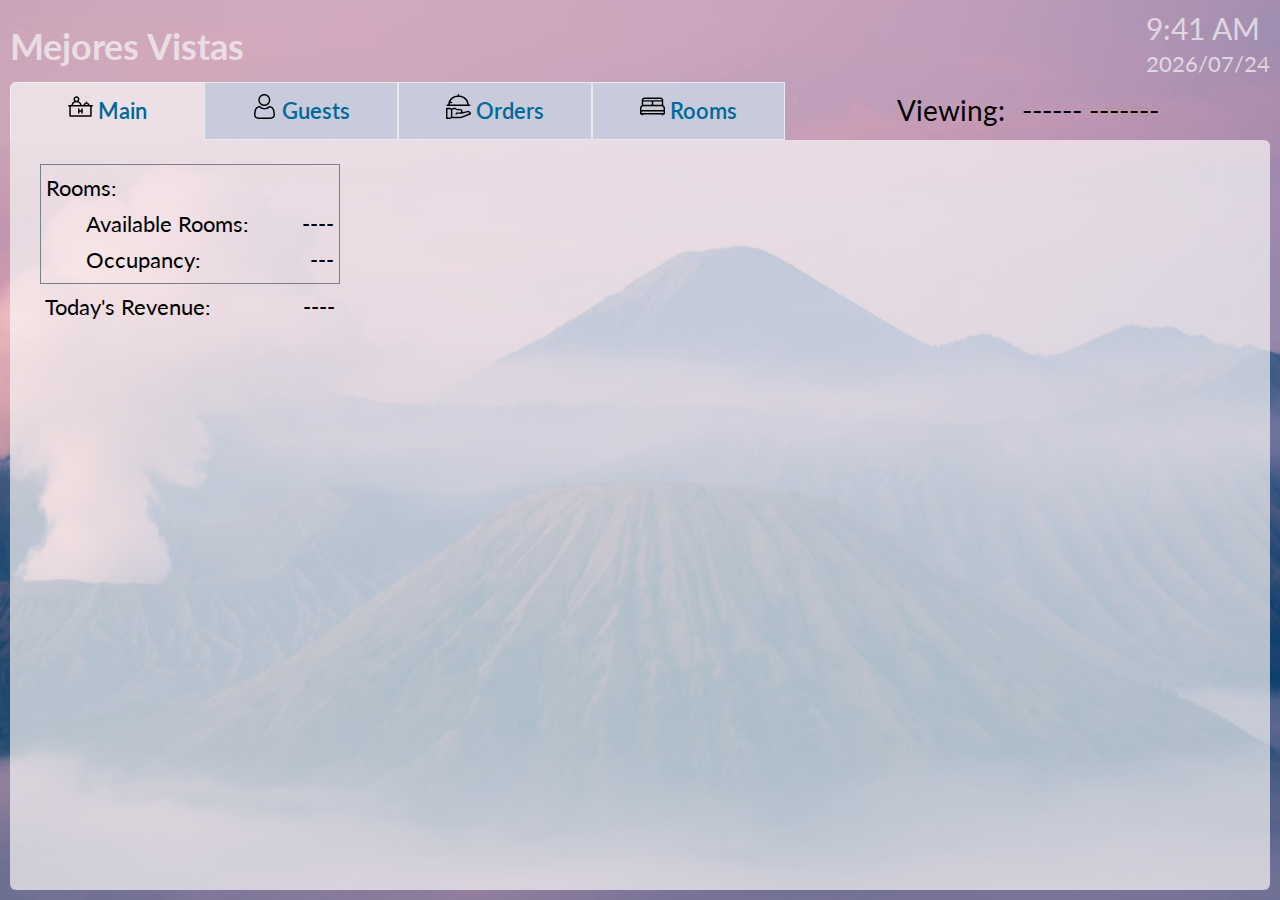
<file: index.html>
<!DOCTYPE html>
<html lang="en-US">
  <head>
    <title>Mejores Vistas</title>
  </head>
  <body>
    <header>
      <h1>Mejores Vistas</h1>
      <div>
        <script type='text/javascript' 
        src='https://darksky.net/widget/default-small/39.741,-104.9858/us12/en.js?width=65%&height=70&title=Full Forecast&textColor=f8f6f7&bgColor=f8f6f7&transparency=true&skyColor=undefined&fontFamily=Sans-Serif&customFont=&units=us'>
        </script>
        <div class="date-time">
          <p id="time">00:00 PM</p>
          <p id="date">0000/00/00</p>
        </div>
      </div>
    </header>
    <main class="tabs">
      <div class="tabs-nav">
        <div class="button">
          <a href="#js-main">
            <img src="./images/reception.svg" alt="Main Tab Access"> Main</a>
        </div>
        <div class="button">
          <a href="#js-guest">
            <img src="./images/user.svg" alt="Guest Tab Access"> Guests</a>
        </div>
        <div class="button">
          <a href="#js-orders">
            <img src="./images/room-service.svg" alt="Order Tab Access"> Orders</a>
        </div>
        <div class="button">
          <a href="#js-rooms">
            <img src="./images/bed.svg" alt="Room Tab Access"> Rooms</a>
        </div>
        <section class="nav__section">Viewing: <span class="nav__section--name js-current-guest">------ -------</span></section>
      </div>
      <div class="tabs-stage">
        <div id="js-main">
          <ul>Rooms:
            <li>Available Rooms:<span class="js-available-rooms">----</span></li>
            <li>Occupancy:<span class="js-booked-rooms">---</span></li>
          </ul>
          <p>Today's Revenue: <span class="js-renevue">----</span></p>
        </div>
        <div id="js-guest">
          <section>
            <select id='js-guest-list'>
              <option value="new">New guest? Other guests ⬇️</option>
            </select>
            <button id="js-select-guest">Select Guest</button>
          </section>
          <p>Currently viewing: <span class="js-current-guest"> (Select a Guest)</viewing:span></p>
          <section class="js-new-guest">
            Add a new guest below
            <input id="js-new-guest-name">
            <button class="new-guest-btn">Add Guest</button>  
          </section>
        </div>
        <div id="js-rooms">
          <h4>Most Popular Day(s):<span class="js-most-booked"></span></h4>
          <h4>Most Avalibility:<span class="js-least-booked"></span></h4>
          <section class="js-current-guest-rooms js-guest-toggle hidden">
              <h4>Past rooms for <span class="js-current-guest">(Select a Guest)</span> </h4>
              <table class=”sortable” id="guest-room--table">
                <thead>
                  <tr>
                    <th>Date</th>
                    <th>Room Number</th>
                  </tr>
                </thead>
                <tbody class="js-guest-room-history-table">
                  <tr>
                    <td>--------</td>
                    <td>--------</td>                   
                  </tr>
              </tbody>
              </table>
          </section>
          <sections class="inline">
            <h4>Rooms Avalible on: <span class="js-room-date"></span></h4>
            <input type="date" id="js-room-date"  
                title="Select a date to view"/>
            <button id="js-room-by-date-btn">Avalibility By Date</button>
            <h3>Avalible Rooms</h3>
            <table class=”sortable” id="room-avalibility-table">
              <thead>
                <tr>
                  <th>Room Type</th>
                  <th>Room #</th>
                  <th>Bed type</th>
                  <th># of Beds</th>
                  <th>Bidet</th>
                  <th>Per Night</th>
                  <th>Book Room</th>
                </tr>
              </thead>
              <tbody class="js-room-by-date-table">
                <tr>
                  <td>--------</td>
                  <td>--------</td>
                  <td>--------</td>
                  <td>--------</td>
                  <td>--------</td>
                  <td>--------</td>
                  <td>--------</td>                      
                </tr>
            </tbody>
            </table>
          </sections>
        </div>
        <div id="js-orders">
          <section class="stage-order-today js-guest-toggle">
            <h3>All Time Sales: $<span class="js-all-time-sale">0.00</span></h3>
            <ul class="js-order-list">
              Today's Orders:
              <!-- Insertion point -->
            </ul>
          </section>
          <container class="flex">
            <section class="js-guest-toggle js-daily-totals">
              <p>Date / Total Sales</p>
              <!-- Insertiopn Point-->
            </section> 
            <section class="search-order">
              <section class="js-guest-toggle"> 
                <p>Orders on: <span class="js-selected-date"></span></p>
                <input type="date" id="js-order-date" title="Select a date to view"/>
                <button id="js-order-by-date-btn">View Order By Date</button>
                <ul class="js-order-list-by-date"></ul>
              </section>
              <section class="hidden js-guest-toggle">
                  <h3><span class="js-current-guest">New Guest</span>'s Past Orders:</h3>
                  <ul class="js-current-guest-orders"></ul>
                  <input type="text" class="menu">
                  <button class="js-order-btn">Order Room Service</button>
                </section> 
            </section>
        </container>            
        </div>
      </div>
    </main>
  <script type="text/javascript" src="main.bundle.js"></script></body>
</html>
</file>
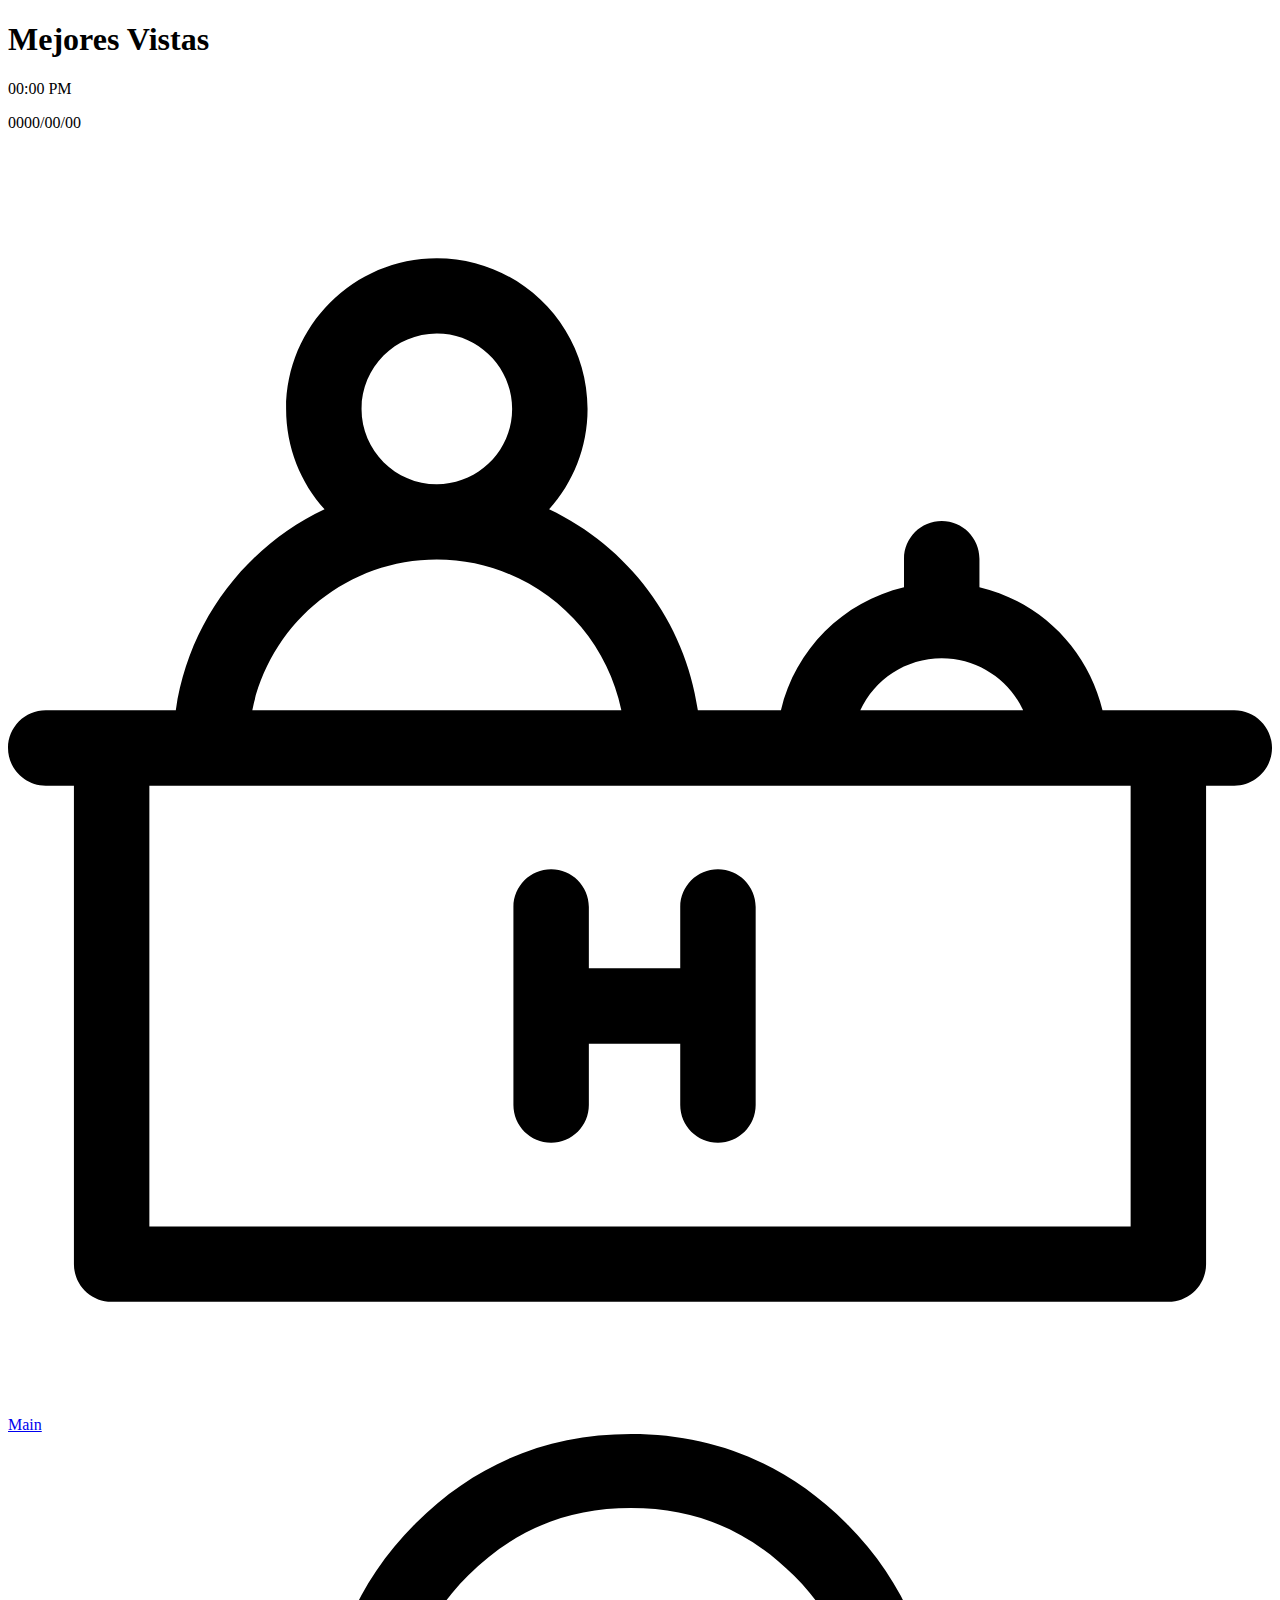
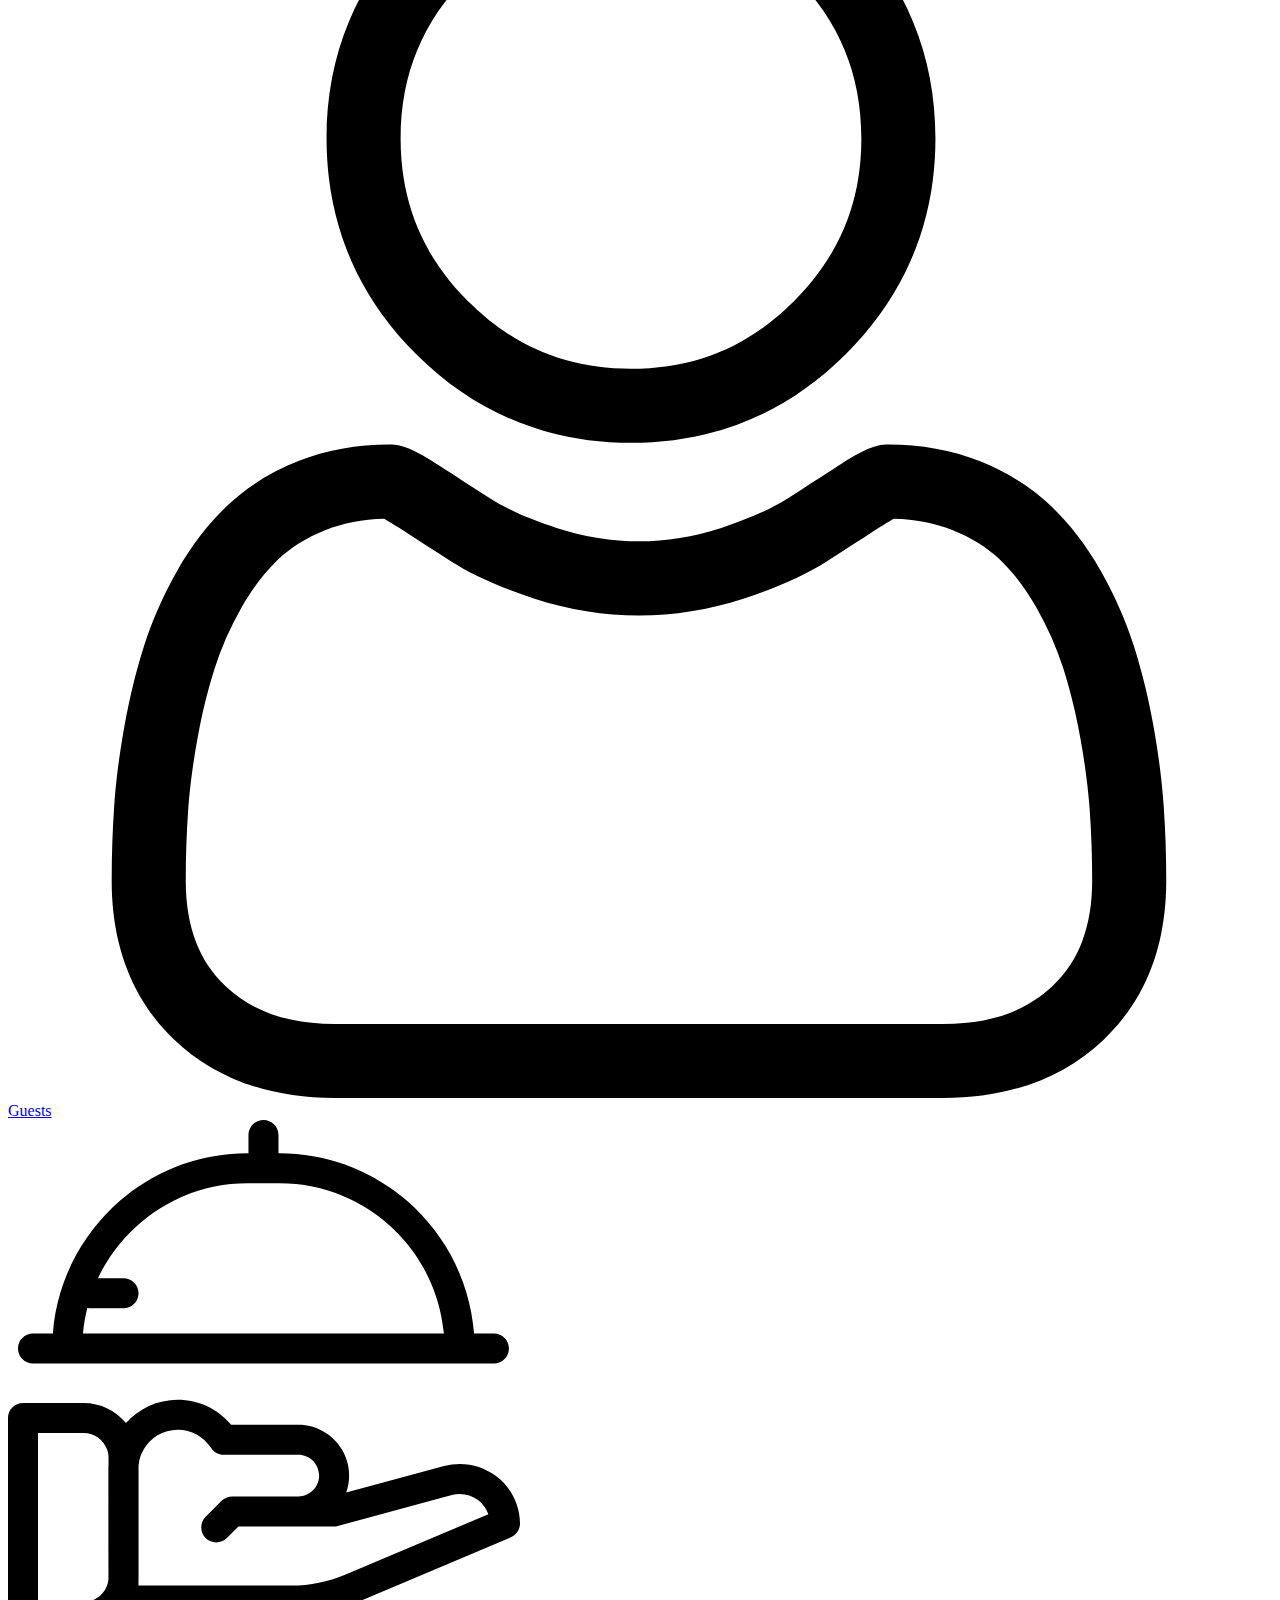
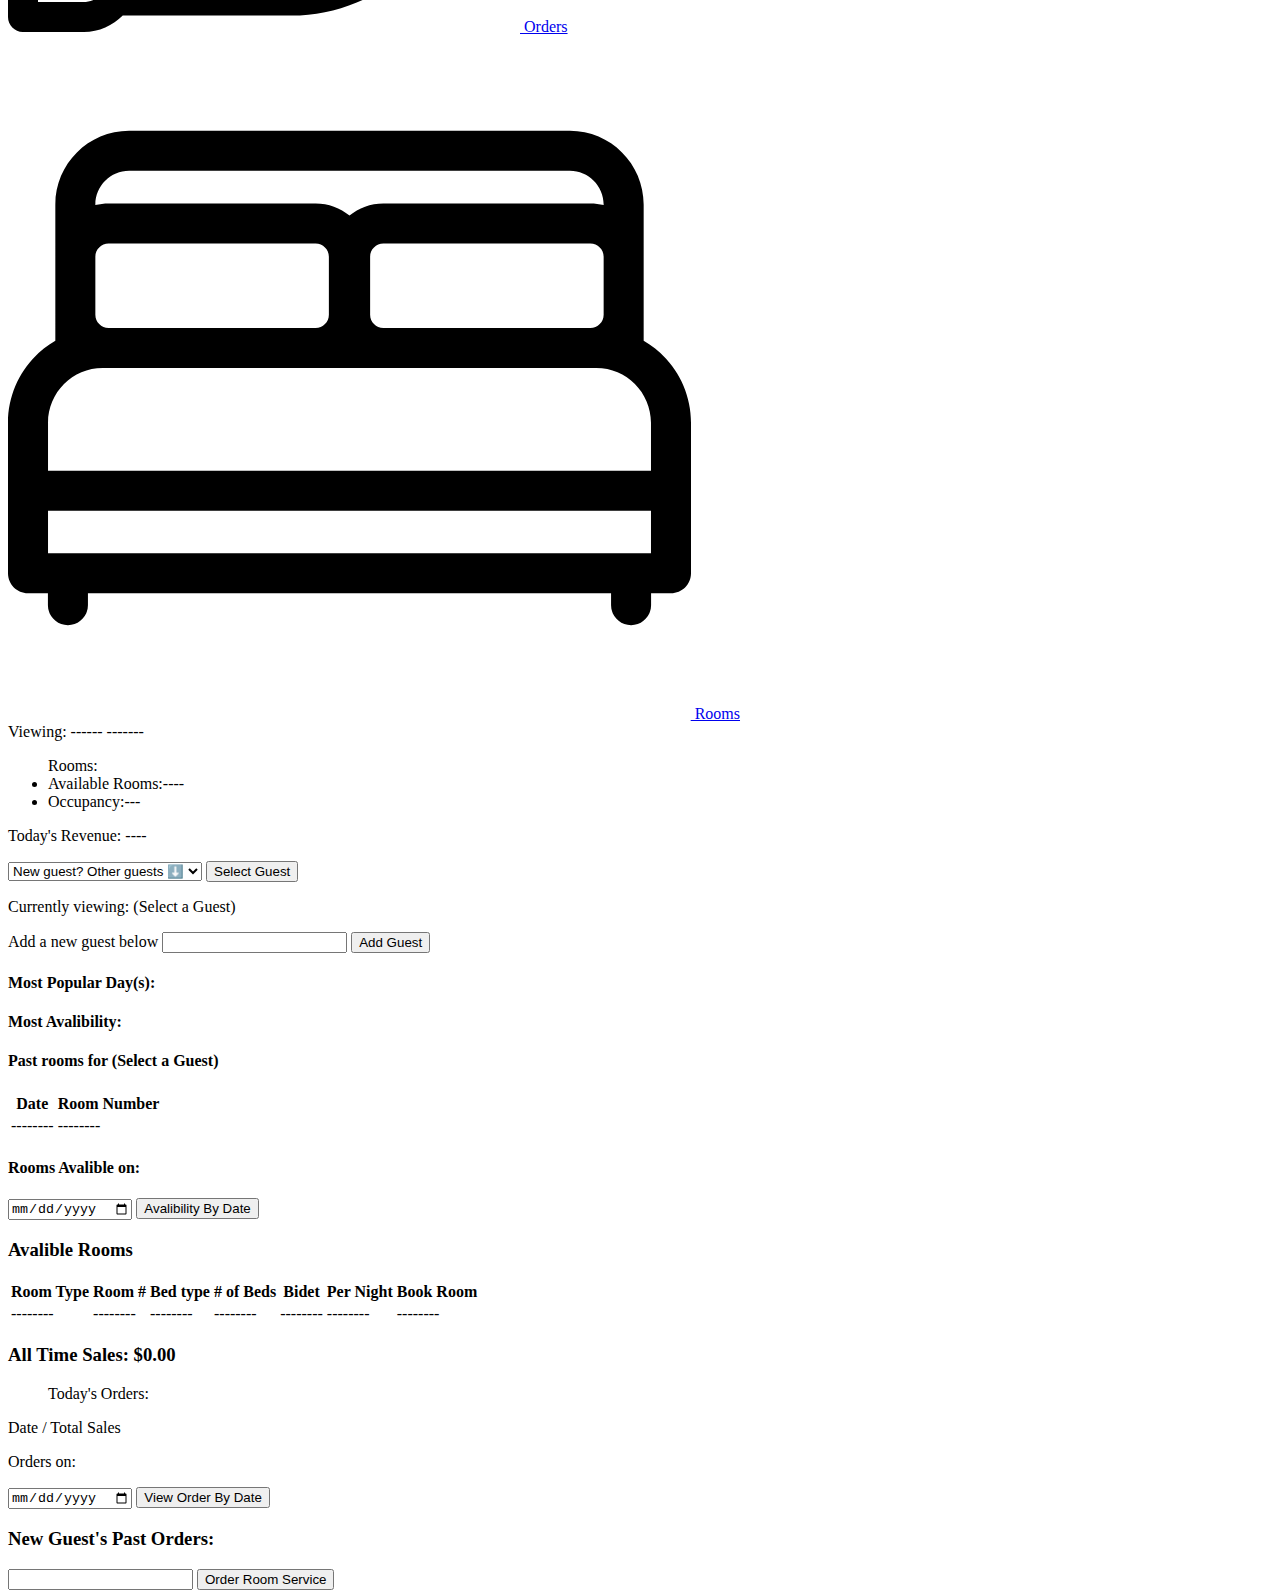
<file: src/index.html>
<!DOCTYPE html>
<html lang="en-US">
  <head>
    <title>Mejores Vistas</title>
  </head>
  <body>
    <header>
      <h1>Mejores Vistas</h1>
      <div>
        <script type='text/javascript' 
        src='https://darksky.net/widget/default-small/39.741,-104.9858/us12/en.js?width=65%&height=70&title=Full Forecast&textColor=f8f6f7&bgColor=f8f6f7&transparency=true&skyColor=undefined&fontFamily=Sans-Serif&customFont=&units=us'>
        </script>
        <div class="date-time">
          <p id="time">00:00 PM</p>
          <p id="date">0000/00/00</p>
        </div>
      </div>
    </header>
    <main class="tabs">
      <div class="tabs-nav">
        <div class="button">
          <a href="#js-main">
            <img src="./images/reception.svg" alt="Main Tab Access"> Main</a>
        </div>
        <div class="button">
          <a href="#js-guest">
            <img src="./images/user.svg" alt="Guest Tab Access"> Guests</a>
        </div>
        <div class="button">
          <a href="#js-orders">
            <img src="./images/room-service.svg" alt="Order Tab Access"> Orders</a>
        </div>
        <div class="button">
          <a href="#js-rooms">
            <img src="./images/bed.svg" alt="Room Tab Access"> Rooms</a>
        </div>
        <section class="nav__section">Viewing: <span class="nav__section--name js-current-guest">------ -------</span></section>
      </div>
      <div class="tabs-stage">
        <div id="js-main">
          <ul>Rooms:
            <li>Available Rooms:<span class="js-available-rooms">----</span></li>
            <li>Occupancy:<span class="js-booked-rooms">---</span></li>
          </ul>
          <p>Today's Revenue: <span class="js-renevue">----</span></p>
        </div>
        <div id="js-guest">
          <section>
            <select id='js-guest-list'>
              <option value="new">New guest? Other guests ⬇️</option>
            </select>
            <button id="js-select-guest">Select Guest</button>
          </section>
          <p>Currently viewing: <span class="js-current-guest"> (Select a Guest)</viewing:span></p>
          <section class="js-new-guest">
            Add a new guest below
            <input id="js-new-guest-name">
            <button class="new-guest-btn">Add Guest</button>  
          </section>
        </div>
        <div id="js-rooms">
          <h4>Most Popular Day(s):<span class="js-most-booked"></span></h4>
          <h4>Most Avalibility:<span class="js-least-booked"></span></h4>
          <section class="js-current-guest-rooms js-guest-toggle hidden">
              <h4>Past rooms for <span class="js-current-guest">(Select a Guest)</span> </h4>
              <table class=”sortable” id="guest-room--table">
                <thead>
                  <tr>
                    <th>Date</th>
                    <th>Room Number</th>
                  </tr>
                </thead>
                <tbody class="js-guest-room-history-table">
                  <tr>
                    <td>--------</td>
                    <td>--------</td>                   
                  </tr>
              </tbody>
              </table>
          </section>
          <sections class="inline">
            <h4>Rooms Avalible on: <span class="js-room-date"></span></h4>
            <input type="date" id="js-room-date"  
                title="Select a date to view"/>
            <button id="js-room-by-date-btn">Avalibility By Date</button>
            <h3>Avalible Rooms</h3>
            <table class=”sortable” id="room-avalibility-table">
              <thead>
                <tr>
                  <th>Room Type</th>
                  <th>Room #</th>
                  <th>Bed type</th>
                  <th># of Beds</th>
                  <th>Bidet</th>
                  <th>Per Night</th>
                  <th>Book Room</th>
                </tr>
              </thead>
              <tbody class="js-room-by-date-table">
                <tr>
                  <td>--------</td>
                  <td>--------</td>
                  <td>--------</td>
                  <td>--------</td>
                  <td>--------</td>
                  <td>--------</td>
                  <td>--------</td>                      
                </tr>
            </tbody>
            </table>
          </sections>
        </div>
        <div id="js-orders">
          <section class="stage-order-today js-guest-toggle">
            <h3>All Time Sales: $<span class="js-all-time-sale">0.00</span></h3>
            <ul class="js-order-list">
              Today's Orders:
              <!-- Insertion point -->
            </ul>
          </section>
          <container class="flex">
            <section class="js-guest-toggle js-daily-totals">
              <p>Date / Total Sales</p>
              <!-- Insertiopn Point-->
            </section> 
            <section class="search-order">
              <section class="js-guest-toggle"> 
                <p>Orders on: <span class="js-selected-date"></span></p>
                <input type="date" id="js-order-date" title="Select a date to view"/>
                <button id="js-order-by-date-btn">View Order By Date</button>
                <ul class="js-order-list-by-date"></ul>
              </section>
              <section class="hidden js-guest-toggle">
                  <h3><span class="js-current-guest">New Guest</span>'s Past Orders:</h3>
                  <ul class="js-current-guest-orders"></ul>
                  <input type="text" class="menu">
                  <button class="js-order-btn">Order Room Service</button>
                </section> 
            </section>
        </container>            
        </div>
      </div>
    </main>
  </body>
</html>
</file>
